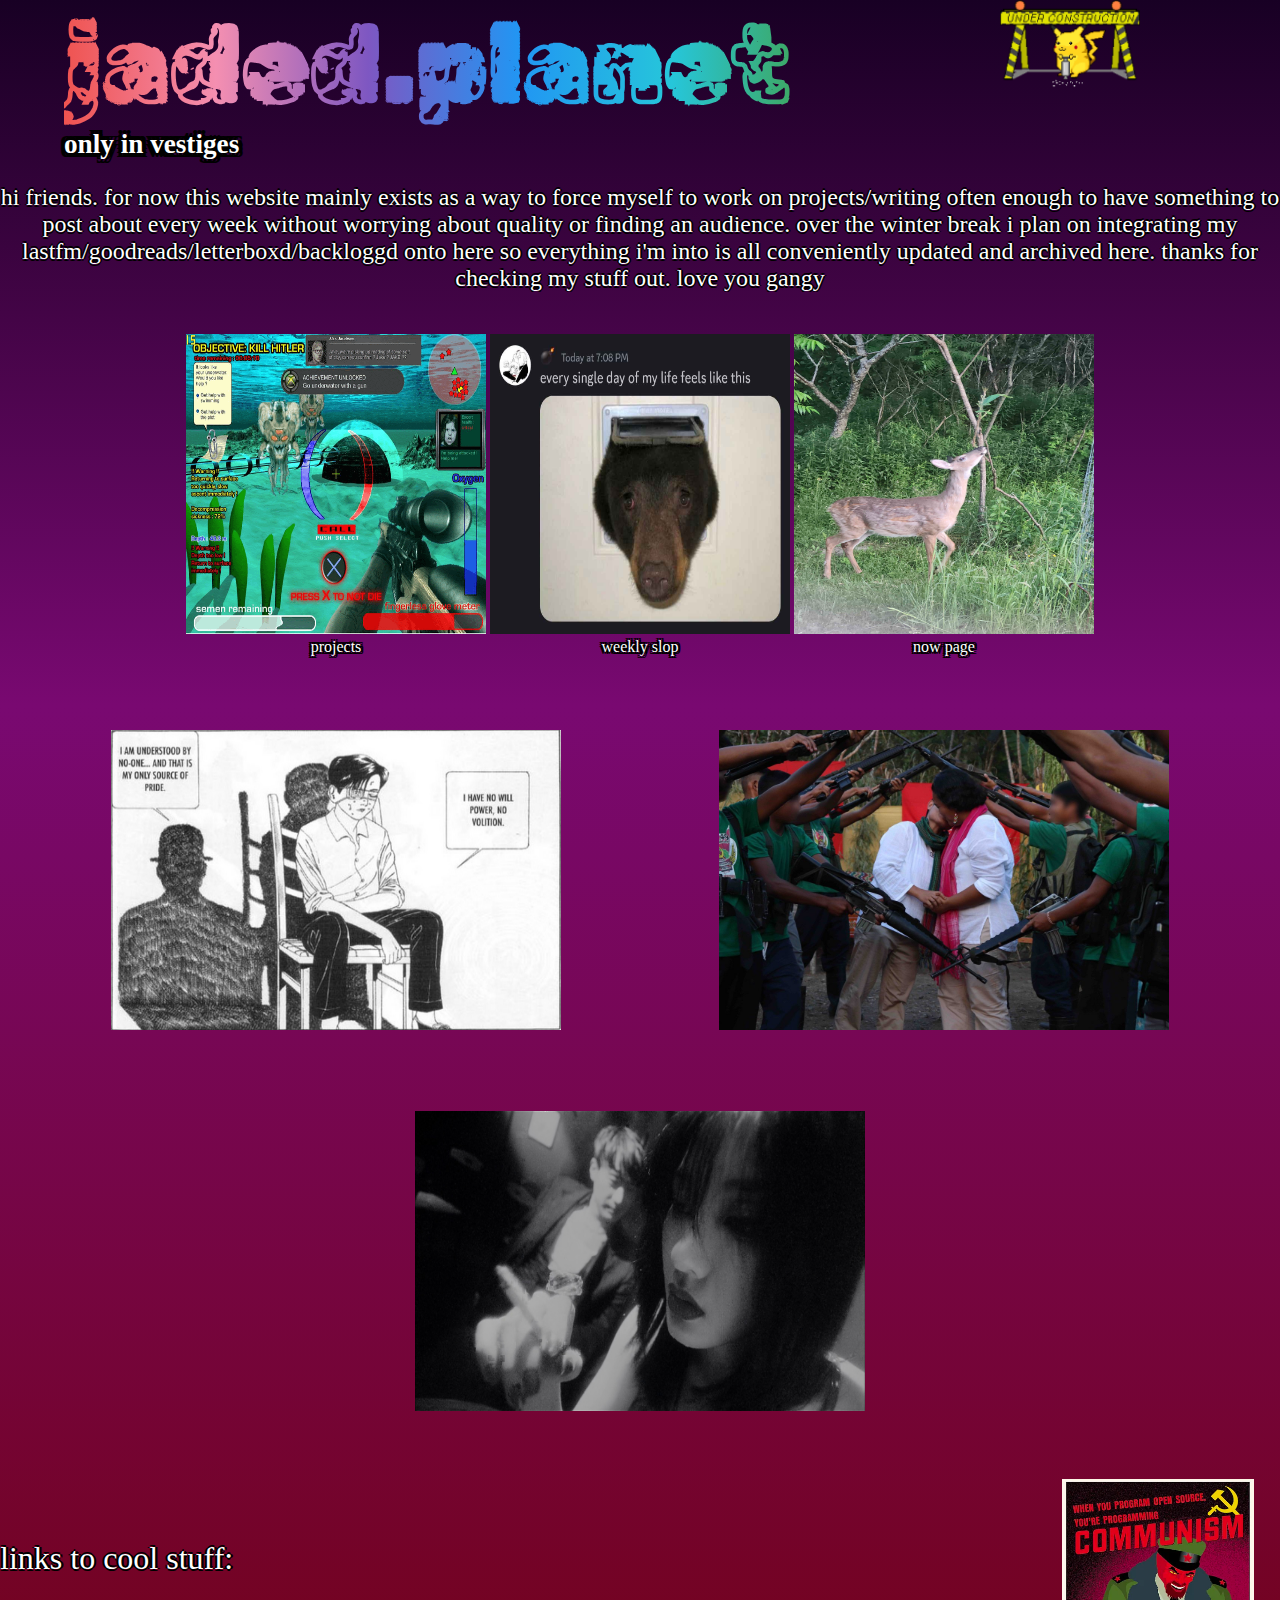
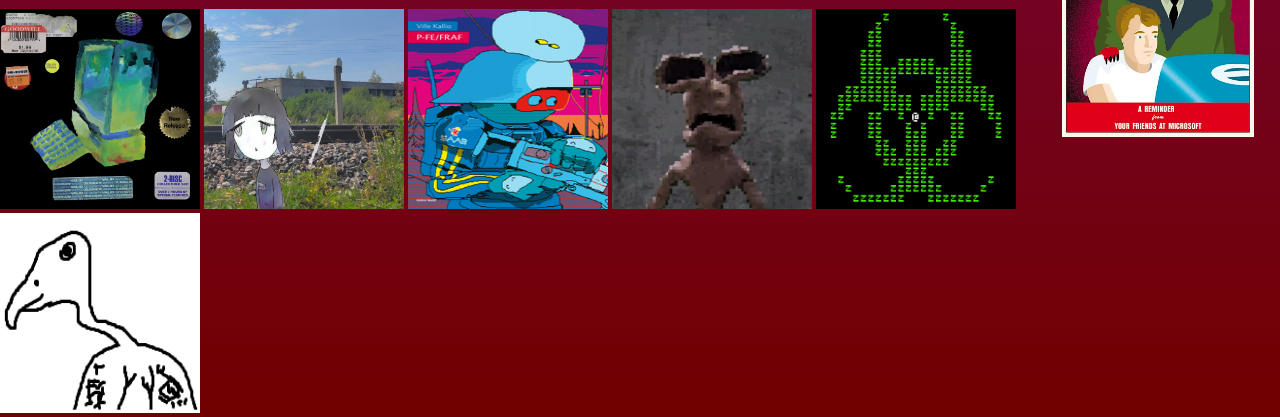
<file: index.html>
<!DOCTYPE html>
<html>

<head>

	<meta charset="utf-8">
	<meta name="viewport" content="width=device-width, initial-scale=1, user-scalable=no" />
	<title>jade</title>
	<link rel="stylesheet" href="styles.css" />
	<link rel="preconnect" href="https://fonts.googleapis.com">
	<link rel="preconnect" href="https://fonts.gstatic.com" crossorigin>
	<link
		href="https://fonts.googleapis.com/css2?family=Maiden+Orange&family=Major+Mono+Display&family=Rubik+Glitch+Pop&family=Rubik+Iso&family=Stick&display=swap"
		rel="stylesheet">
	<link rel="icon" type="image/x-icon" href="images/garfunkel.png">
	<style>
		@import url('https://fonts.googleapis.com/css2?family=Maiden+Orange&family=Major+Mono+Display&family=Rubik+Glitch+Pop&family=Rubik+Iso&family=Stick&display=swap');
	</style>
	<div class="headerimgs">
		<img style="width: 50%; max-height: 175px" src="images/underconstruction.gif">
	</div>
	<h1 class="rainbowText" style="margin-left: 5%;"> jaded.planet</h1>
	<h3 style="font-size: 170%; margin-left: 5%;" class="textshadow"> only in vestiges</h3>
</head>

<body>
	<p style="font-size:150%; overflow: auto;">

		hi friends. for now this website mainly exists as a way to force myself to work on projects/writing often enough
		to have something to post about every week without worrying about quality or finding an audience. over the
		winter break i plan on integrating my lastfm/goodreads/letterboxd/backloggd onto here so everything i'm into is
		all conveniently updated and archived here. thanks for checking my stuff out. love you gangy
	</p>
	<br>
	<div class="mestuff">
		<div class="proj">
			<a href="projects"><img style="width:300px; height:300px" src="images/vidya.png"></a>
			<div class="caption">projects</div>
		</div>
		<div class="proj">
			<a href="weeklyslop"><img style="width:300px; height:300px" src="images/chunguslife.jpg"></a>
			<div class="caption">weekly slop</div>
		</div>
		<div class="proj">
			<a href="nowpage"><img style="width:300px; height:300px" src="images/dearie.jpg"></a>
			<div class="caption">now page</div>
		</div>
	</div>
	<br><br>
	<div class="center">
		<img style="width: 450px; height: 300px; " src="images/mecore.png"
			class="centimgs">
		<img style="width: 450px; height: 300px; " src="images/coolmode.png"
			class="centimgs">
		<img style="width: 450px; height: 300px; " src="images/fallenangels2.jpg"
			class="centimgs">
	</div>
	<img class="floatimg" src="images/i love open source.png">
	<br><br><br>
	<p style="font-size: 200%;">
		links to cool stuff:<br>
	</p>
	<div class="coollinks">
		<a href="https://www.alt.red/" target="_blank"><img style="width:200px; height:200px"
				src="images/compf nocase.jpg"></a>
		<a href="https://n0thanky0u.bandcamp.com/album/w-drftgy-lp" target="_blank"><img
				style="width:200px; height:200px" src="images/a2199669161_16.jpg"></a>
		<a href="https://archive.org/details/bio-whale-book-1" target="_blank"><img style="width:200px; height:200px"
				src="images/medium.jpg"></a>
		<a href="https://digitaltchotchkes.itch.io/go-fly-a-kite" target="_blank"><img style="width:200px; height:200px"
				src="images/1500x500.jpg"></a>
		<a href="https://cataclysmdda.org/" target="_blank"><img style="width:200px; height:200px"
				src="images/iloveroguelikes.png"></a>
		<a href="https://www.miserytourism.com/" target="_blank"><img style="width:200px; height:200px"
				src="images/miserytourism.png"></a>

	</div>
</body>

</html>
</file>
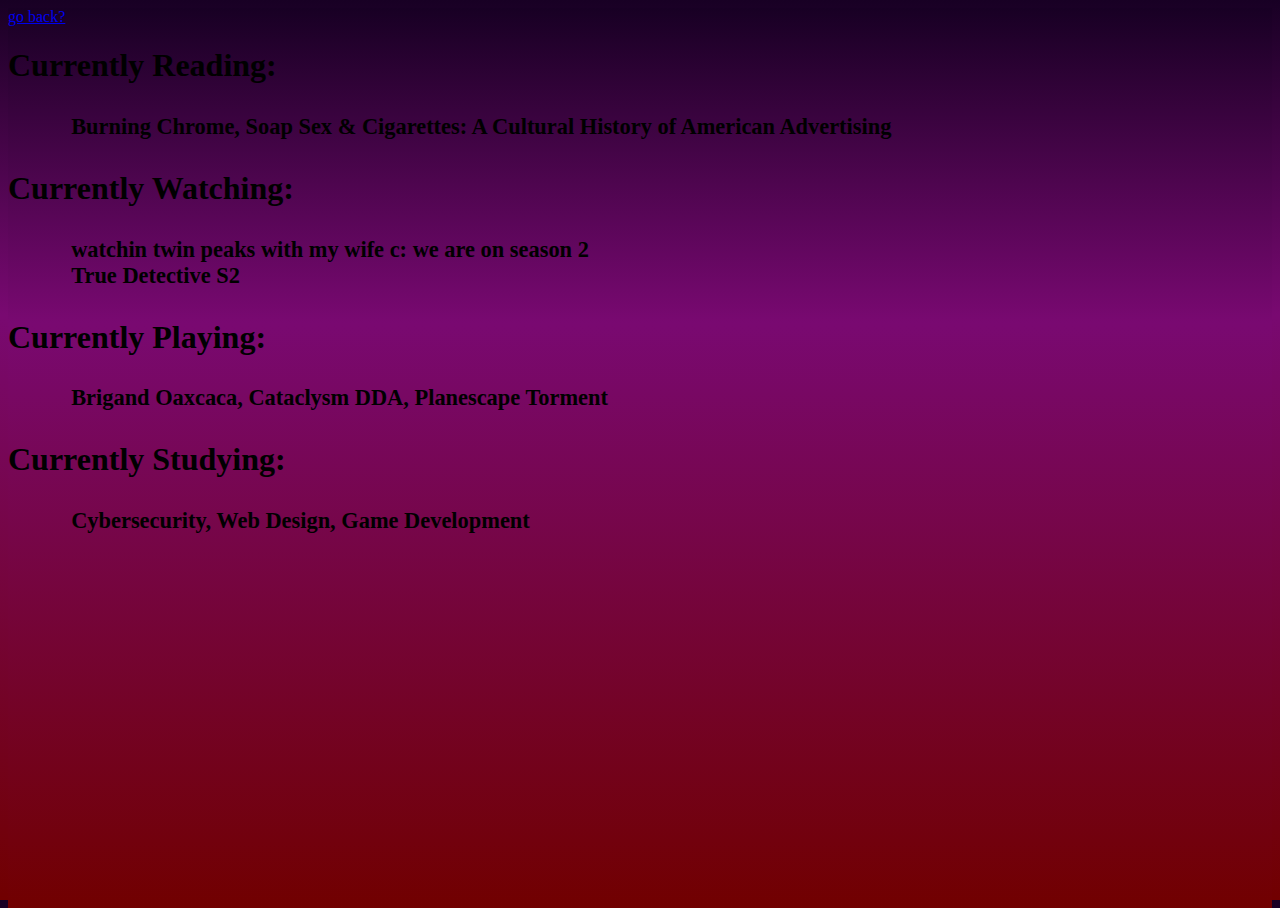
<file: mepage.html>
<!DOCTYPE html>
<html>
<head>
    <meta charset="utf-8">
	<meta name="viewport" content="width=device-width, initial-scale=1, user-scalable=no" />
	<title>all things</title>
	<link rel="stylesheet" href="altstyles.css" />
    <style>
    </style>

</head>

<body>
    <a href="index.html">go back?</a>
    <h1>Currently Reading:</h1>
    <h4 style="font-size: 140%; margin-left: 5%;">
    Burning Chrome, Soap Sex & Cigarettes: A Cultural History of American Advertising
    </h4>
    <h1>Currently Watching:</h1>
    <h4 style="font-size: 140%; margin-left: 5%;">
    watchin twin peaks with my wife c: we are on season 2<br>
    True Detective S2
    </h4>
    <h1>Currently Playing:</h1>
    <h4 style="font-size: 140%; margin-left: 5%;">
        Brigand Oaxcaca, Cataclysm DDA, Planescape Torment
    </h4>
    <h1>Currently Studying:</h1>
    <h4 style="font-size: 140%; margin-left: 5%;">
        Cybersecurity, Web Design, Game Development
    </h4>
</body>



</html>
</file>
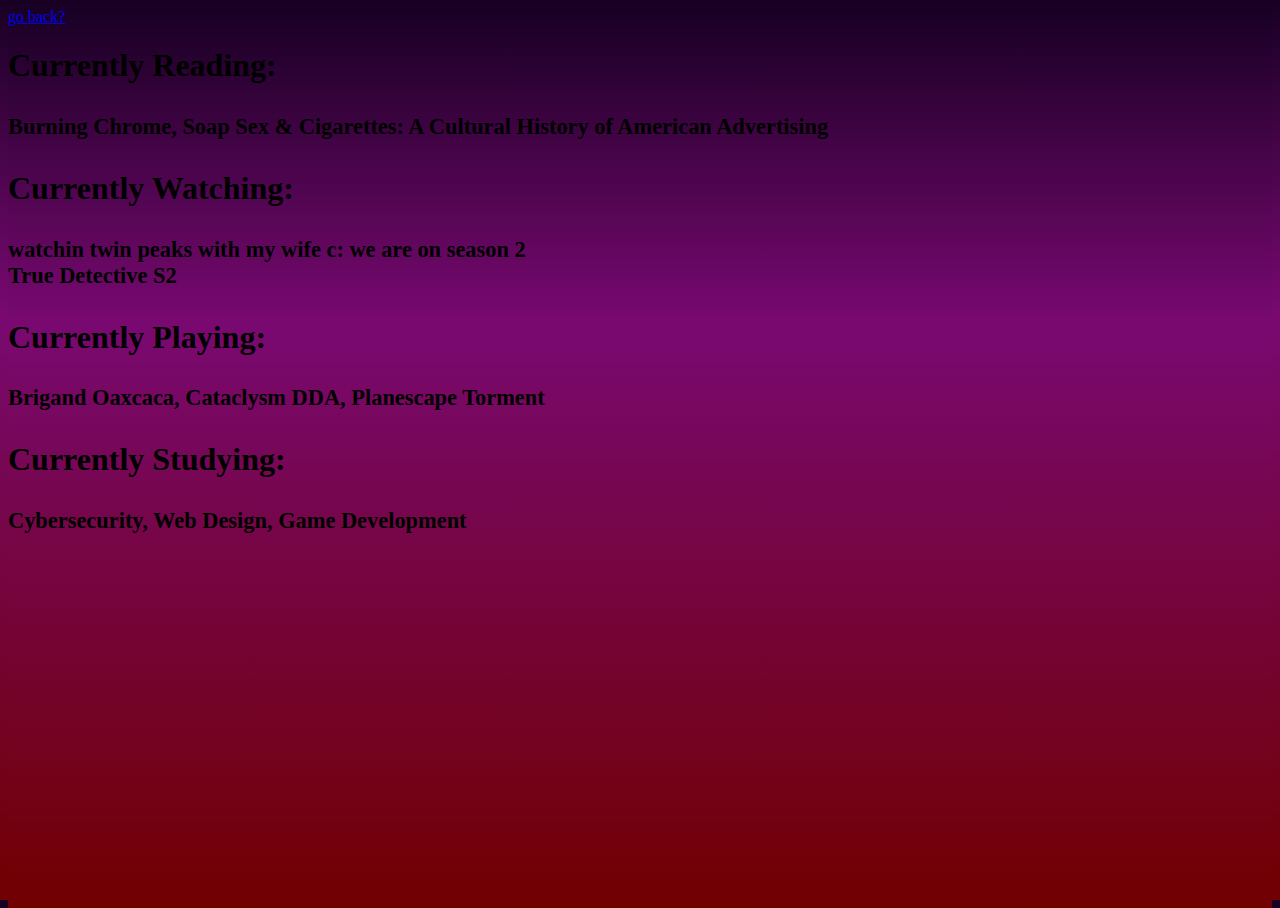
<file: nowpage.html>
<!DOCTYPE html>
<html>
<head>
    <meta charset="utf-8">
	<meta name="viewport" content="width=device-width, initial-scale=1, user-scalable=no" />
	<title>shopping list:milk, swiss cheese, severed baby hand portal(white)</title>
	<link rel="stylesheet" href="altstyles.css" />
    <style>
    </style>

</head>

<body>
    <a href="/">go back?</a>
    <h1>Currently Reading:</h1>
    <h4 style="font-size: 140%; ">
    Burning Chrome, Soap Sex & Cigarettes: A Cultural History of American Advertising
    </h4>
    <h1>Currently Watching:</h1>
    <h4 style="font-size: 140%; ">
    watchin twin peaks with my wife c: we are on season 2<br>
    True Detective S2
    </h4>
    <h1>Currently Playing:</h1>
    <h4 style="font-size: 140%; ">
        Brigand Oaxcaca, Cataclysm DDA, Planescape Torment
    </h4>
    <h1>Currently Studying:</h1>
    <h4 style="font-size: 140%; ">
        Cybersecurity, Web Design, Game Development
    </h4>
</body>



</html>
</file>
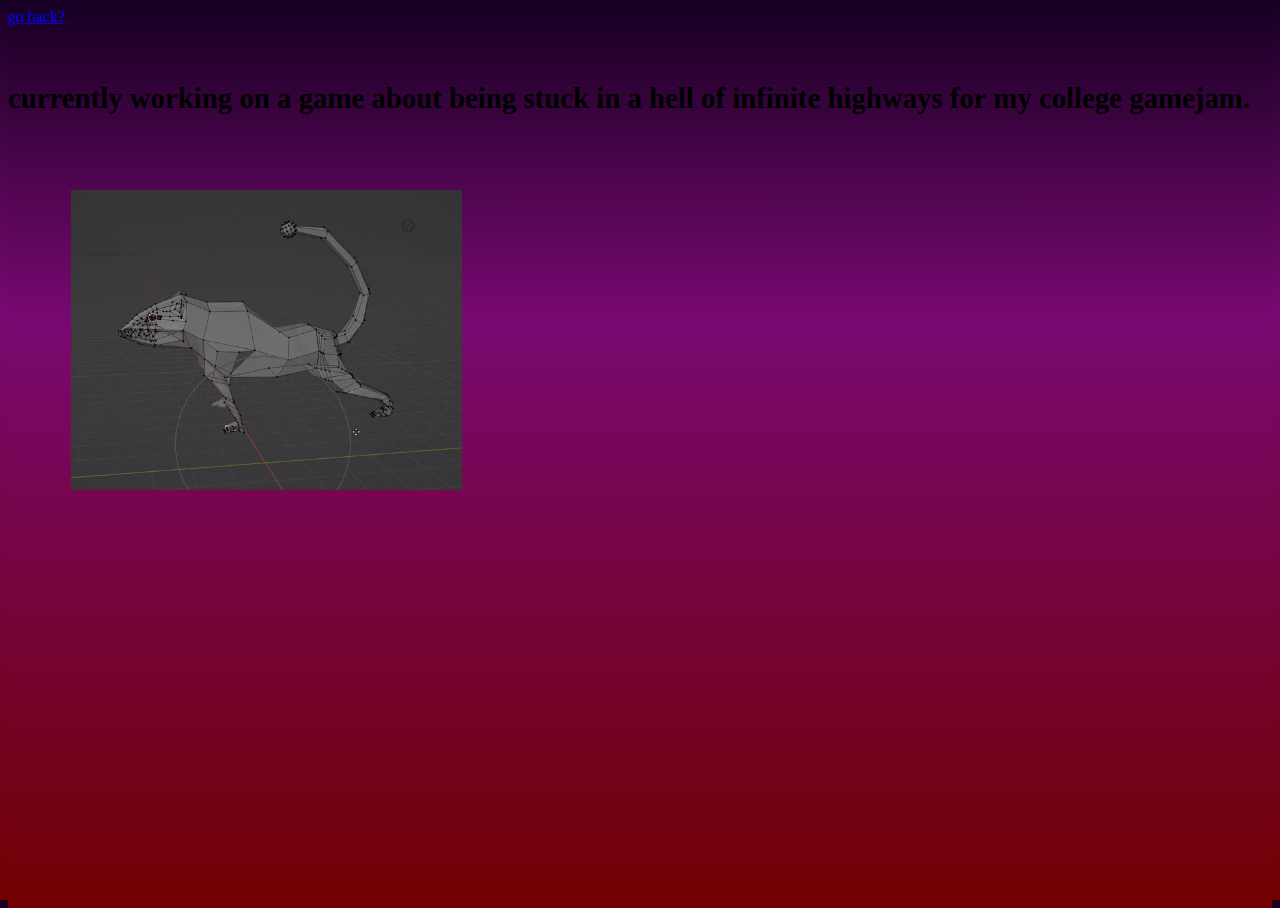
<file: projects.html>
<!DOCTYPE html>
<html>
<head>
    <meta charset="utf-8">
	<meta name="viewport" content="width=device-width, initial-scale=1, user-scalable=no" />
	<title>rage on earth</title>
	<link rel="stylesheet" href="altstyles.css" />
    <style>
    </style>

</head>

<body>
    <a href="/">go back?</a>
    <br><br>
    <h4 style="font-size: 180%;">currently working on a game about being stuck in a hell of infinite highways for my college gamejam.</h4> <br><br>
    <img style="max-width: 450px; max-height: 300px; margin-left: 5%;" src="images/weirddog.gif">
</body>



</html>
</file>
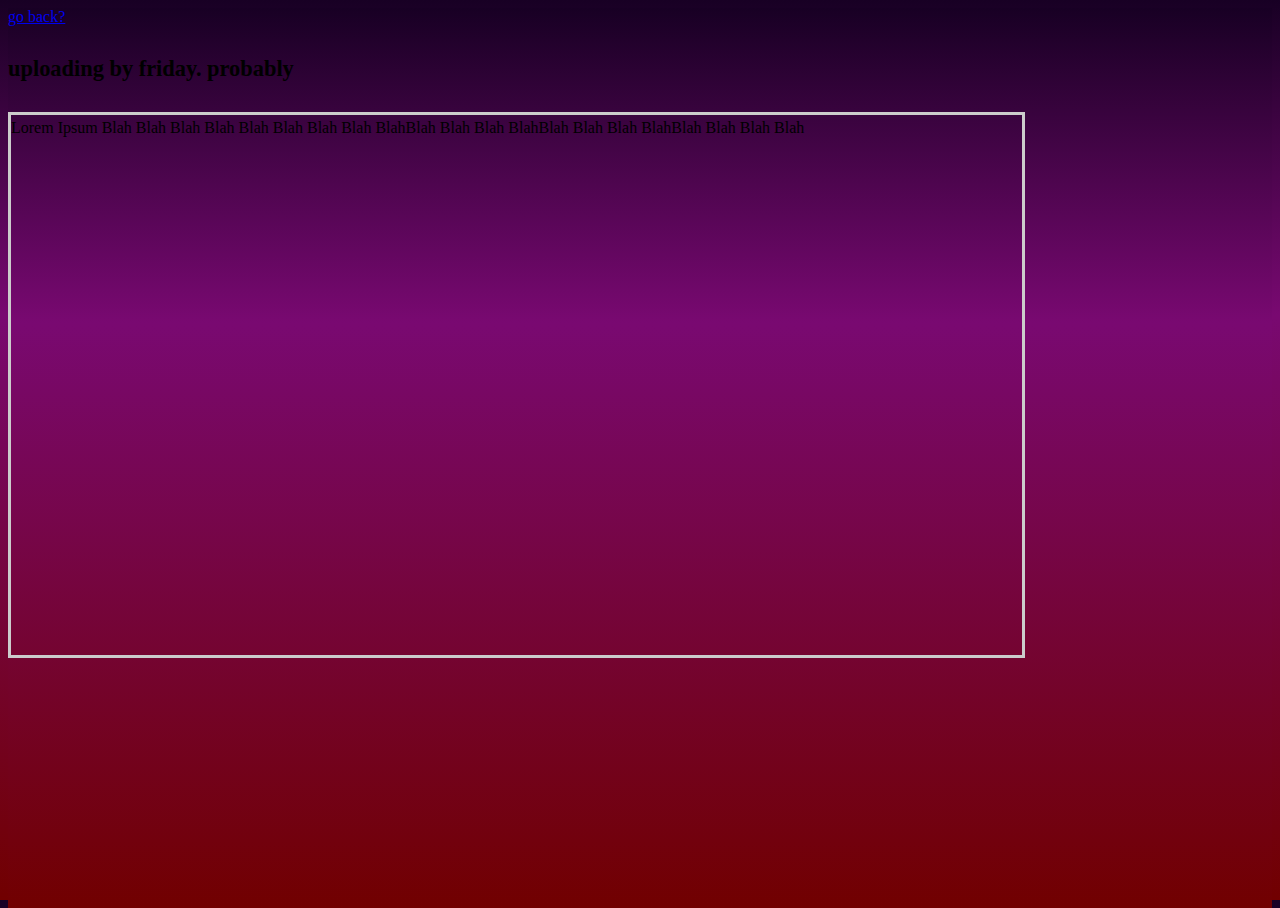
<file: weeklyslop.html>
<!DOCTYPE html>
<html>

<head>
    <meta charset="utf-8">
    <meta name="viewport" content="width=device-width, initial-scale=1, user-scalable=no" />
    <title>cycles</title>
    <link rel="stylesheet" href="altstyles.css" />
    <style>
    </style>

</head>

<body>
    <a href="/">go back?</a>

    <h4 style="font-size: 140%;">
        uploading by friday. probably
    </h4>
    <div style="height: 60%; width: 80%; border:3px solid #ccc; font:16px/26px Georgia, Garamond, Serif; overflow:auto">Lorem Ipsum Blah Blah Blah Blah Blah Blah Blah Blah
        BlahBlah Blah Blah BlahBlah Blah Blah BlahBlah Blah Blah Blah </div>
</body>



</html>
</file>
<file: styles.css>
@import url('https://fonts.googleapis.com/css2?family=Maiden+Orange&family=Major+Mono+Display&family=Rubik+Glitch+Pop&family=Rubik+Iso&family=Stick&display=swap');
h1 {
    font-family: "Rubik Glitch Pop", system-ui;
    font-weight: 900;
    font-style: normal;
    font-size:calc(5vw + 5vh);
    margin:0;
    padding:0;
    background: linear-gradient(to right, #ef5350, #f48fb1, #7e57c2, #2196f3, #26c6da, #43a047, #eeff41, #f9a825, #ff5722); 
    background-clip: border-box;
    -webkit-background-clip: text;
    -webkit-text-fill-color: transparent;
    animation: move 120s linear infinite;
    text-shadow:
        1.07em 0 black,

}

@keyframes move {
    to {
        background-position:4500vh;
    }
}

h3{
    color: white;
    text-shadow:
        0.15em 0 black,
        0 0.15em black,
        -0.15em 0 black,
        0 -0.15em black,
        -0.15em -0.15em black,
        -0.15em 0.15em black,
        0.15em -0.15em black,
        0.15em 0.15em black;
}
p{
    color: white;
    font-size: 100%;
    text-shadow:
        0.07em 0 black,
        0 0.07em black,
        -0.07em 0 black,
        0 -0.07em black;
    text-align: center;
    box-sizing: border-box;
    vertical-align: auto;
    height: auto;
    width: fit-content;
    flex-wrap: wrap;
    text-wrap: wrap;
    text-overflow: ellipsis;
}

body, html {
    margin: 0;
    padding: 0;
    border: 0;
    background: rgb(24,0,36);
    background: linear-gradient(180deg, rgba(24,0,36,1) 0%, rgba(121,9,113,1) 35%, rgba(113,0,0,1) 100%);
    height:auto;
    background-position:center;
    background-size: cover;
    display: inline-block;
    box-sizing: border-box;
    margin-bottom: 0;
    vertical-align: top;
    max-width: 100vw;
}
.rubik-glitch-pop-regular {
    font-family: "Rubik Glitch Pop", system-ui;
    font-weight: 400;
    font-style: normal;
  }
  

.center{
    text-align:center;

}

.centimgs{
    display:inline-block;
    margin:2% 5%;
    padding:1%;
    width: 35%;
    height: 25%;
    max-width: 90vw;
}

.headerimgs{
    float:right;
}
h3{
    margin:0;
    padding:0;
}
.proj {
    display:inline-block
}

.mestuff {
    text-align:center;
}
.caption {
    color: white;
    text-shadow:
        0.15em 0 black,
        0 0.15em black,
        -0.15em 0 black,
        0 -0.15em black,
        -0.15em -0.15em black,
        -0.15em 0.15em black,
        0.15em -0.15em black,
        0.15em 0.15em black;
}

.floatimg {
    width:15%;
    height:35%;
    float: right;
    margin: 2%;
}
</file>
<file: altstyles.css>
body, html {
    background: rgb(24,0,36);
    background: linear-gradient(180deg, rgba(24,0,36,1) 0%, rgba(121,9,113,1) 35%, rgba(113,0,0,1) 100%);
    height: 100%;
}
</file>
